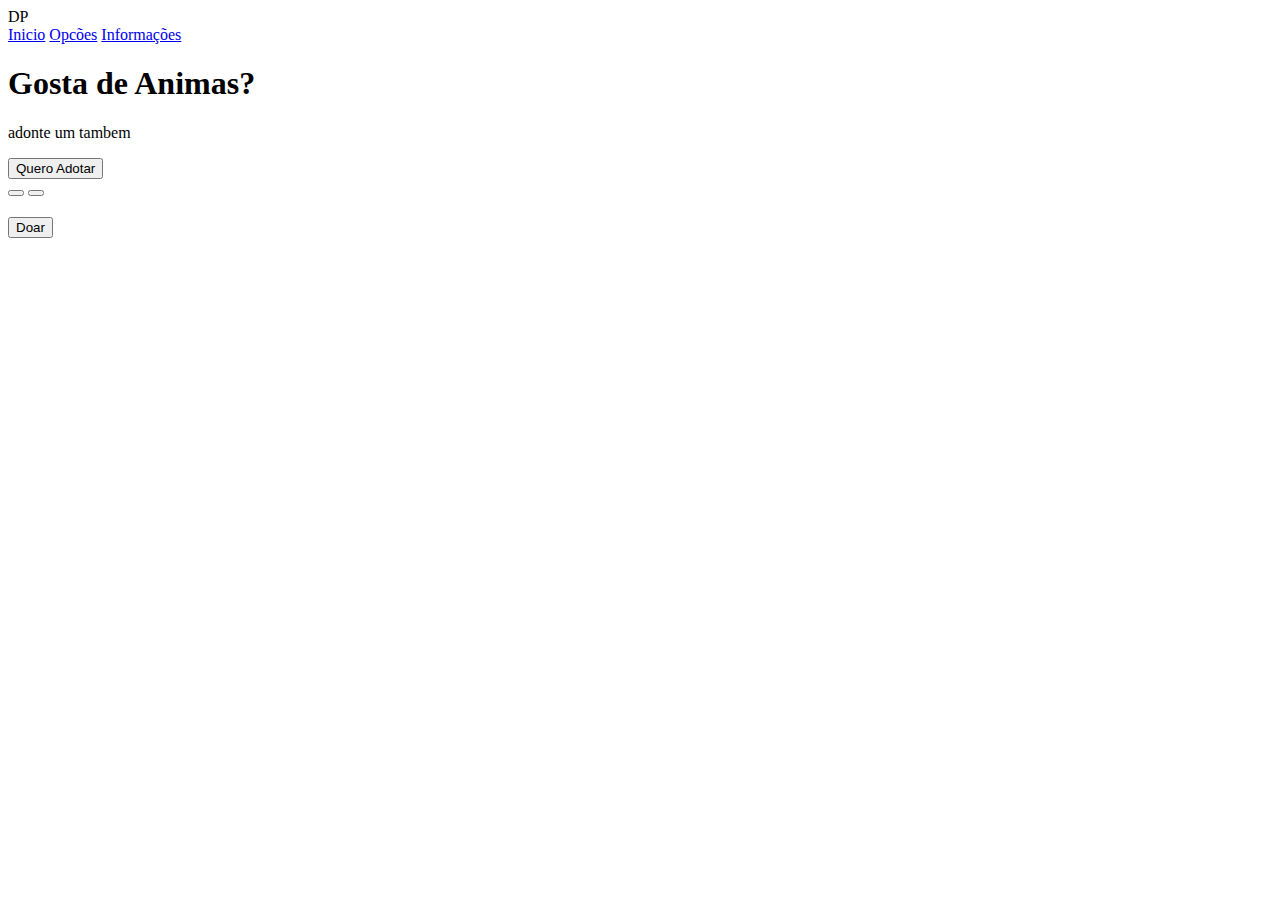
<file: maisum_site/index.html>
<!DOCTYPE html>
<html lang="pt-br">
<head>
    <meta charset="UTF-8">
    <meta name="viewport" content="width=device-width, initial-scale=1.0">
    <title>Document</title>
</head>
<body>
    <div class="wrap">
      <header>
        <div class="brand">
         <div class="logo">DP</div>
         <a href="#">Inicio</a>
         <a href="#">Opcões</a>
         <a href="#">Informações</a>
        <div>
        <h1>Gosta de Animas?</h1>
        <p class="lead">adonte um tambem</p>
        </div>
        </div>
        <nav>
            <button class="">Quero Adotar</button>
        </nav>
      </header>

      <div class="card hero">
        <div>
          <div class=""></div>
          <div class=""></div>
          <div class=""></div>
          <div class=""></div>
          <div class=""></div>
          
        </div>
        <button class=""></button>
        <button class=""></button>
        <div class=""></div>
      </div>
      <div class="info">
        <div class="text">
          <h2></h2>
          <p></p>
        </div>
      <div>
      <button class="btn" id="donate">Doar</button>
      </div>
      <div>
        
      </div>
    
    
</body>
</html>
</file>
